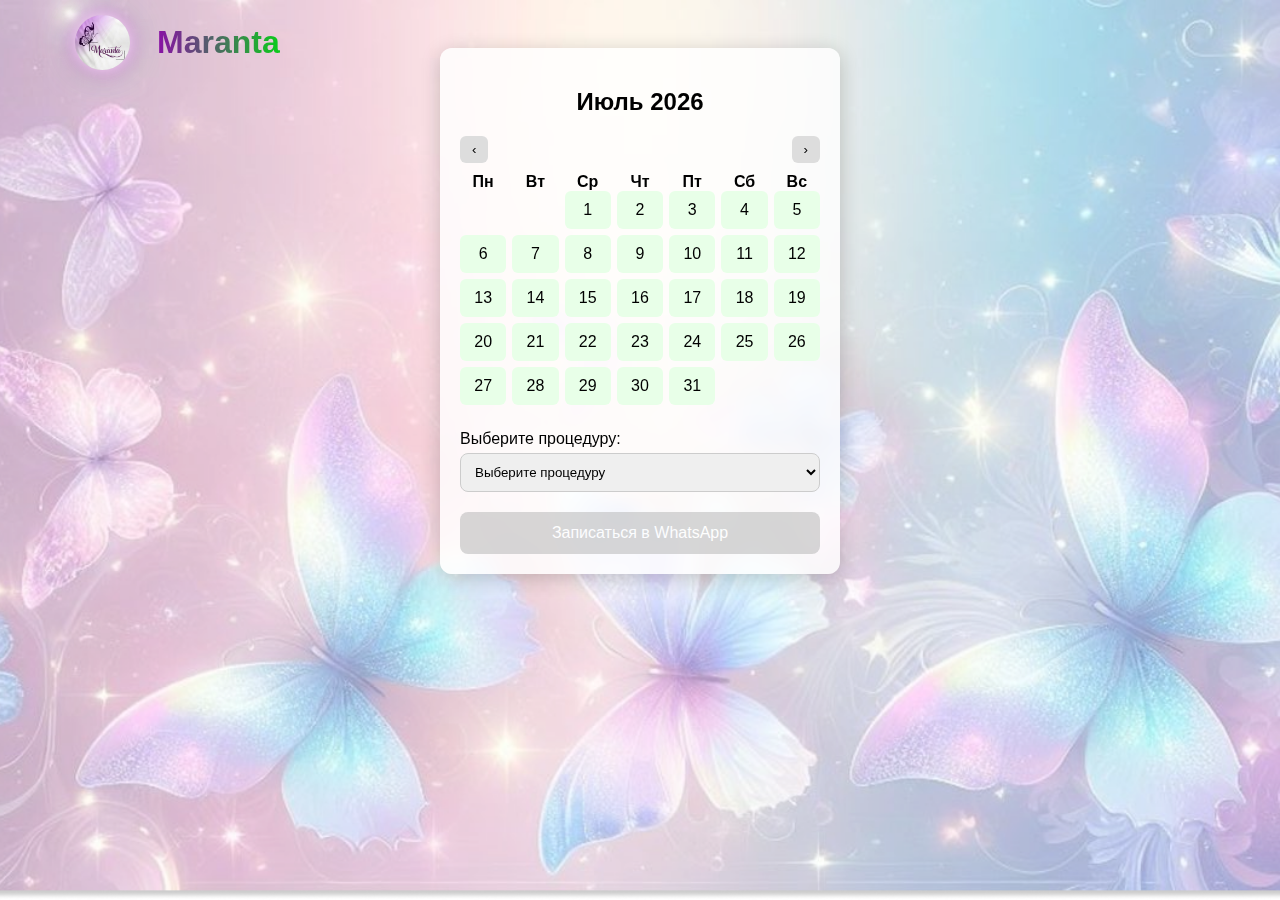
<file: kalendar2/index.html>
<!DOCTYPE html>
<html lang="ru">
<head>
  <meta charset="UTF-8">
  <title>Запись</title>

  <style>
    
      body {
  font-family: Arial, sans-serif;
  background-image: url('4.png'); /* твоя картинка */
  background-size: cover;        /* растягивает красиво */
  background-position: center;   /* центрирует */
  background-repeat: no-repeat;  /* не повторяет */
  background-attachment: fixed;  /* эффект параллакса */
  display: flex;
  justify-content: center;
  padding-top: 40px;
}

/* Шапка */
.header {
  width: 100%;
  display: flex;
  align-items: center;
  padding: 15px 25px;
  position: absolute;
  top: 0;
  left: 0;
  gap: 15px;
}

/* Логотип */
.logo {
  display: flex;
  align-items: center;
  text-decoration: none;
}

/* Текст Maranta */
.navbar a {
  font-size: 32px;
  font-weight: bold;
  background: linear-gradient(to right, #8a0fa6, #0bcc1b);
  -webkit-background-clip: text;
  -webkit-text-fill-color: transparent;
  text-decoration: none;
}
/* Свечение логотипа */
.logo img {
  height: 55px;
  width: 55px;
  border-radius: 50%;
  margin-right: 12px;
  box-shadow: 0 0 12px rgba(255, 255, 255, 0.7),
              0 0 22px rgba(255, 0, 255, 0.5),
              0 0 35px rgba(115, 221, 156, 0.558);
  transition: 0.3s;
    margin-left: 50px;
}

.logo img:hover {
  box-shadow: 0 0 18px rgba(255, 255, 255, 0.9),
              0 0 30px rgba(255, 0, 255, 0.7),
              0 0 45px rgba(117, 237, 163, 0.6);
  transform: scale(1.05);
}
/* Мобильная адаптация */
@media (max-width: 600px) {

  body {
    display: block;       /* больше не сжимает календарь */
    padding-top: 90px;    /* под уменьшенную шапку */
  }

  .header {
    padding: 10px 15px;
    min-height: 60px;
  }

  .logo img {
    height: 40px;
    width: 40px;
  }

  .navbar a {
    font-size: 22px;
  }

  /* Календарь на весь экран */
  #calendarContainer,
  #clientCalendar,
  .calendar {
    width: 100% !important;
    max-width: 100% !important;
    margin: 0;
    padding: 10px 10px;
  }

  /* Кнопки времени — крупнее */
  #timeButtons button {
    width: 100%;
    font-size: 18px;
    padding: 12px;
    margin-bottom: 8px;
    
  }
    body {
    padding-top: 80px; /* меньше, чем на ПК */
  margin-left: 50px;
  }
}





    .calendar-container {
      background: rgba(255, 255, 255, 0.8);
      backdrop-filter: blur(8px);
      padding: 20px;
      border-radius: 12px;
      width: 360px;
      box-shadow: 0 4px 20px rgba(0,0,0,0.2);
      text-align: center;
    }

    .calendar-header {
      display: flex;
      justify-content: space-between;
      margin-bottom: 10px;
    }

    .calendar-header button {
      background: #ddd;
      border: none;
      padding: 6px 12px;
      border-radius: 6px;
      cursor: pointer;
    }

    .weekdays, .calendar-days {
      display: grid;
      grid-template-columns: repeat(7, 1fr);
      gap: 6px;
    }

    .weekdays div {
      font-weight: bold;
    }

    .day {
      padding: 10px;
      border-radius: 6px;
      cursor: pointer;
    }

    .available {
      background: #e8ffe8;
    }

    .available:hover {
      background: #caffca;
    }

    .unavailable {
      background: #ffe5e5;
      color: #888;
      cursor: not-allowed;
    }

    .selected {
      background: #4caf50 !important;
      color: white;
    }

    #timeButtons button {
      margin: 5px;
      padding: 8px 12px;
      border-radius: 6px;
      border: 1px solid #ccc;
      cursor: pointer;
    }

    .procedure-box {
      margin-top: 25px;
      text-align: left;
    }

    #procedureSelect {
      width: 100%;
      padding: 10px;
      border-radius: 8px;
      border: 1px solid #ccc;
      margin-top: 5px;
    }

    .whatsapp-btn {
      background: #25D366;
      color: white;
      border: none;
      padding: 12px 18px;
      border-radius: 8px;
      cursor: pointer;
      font-size: 16px;
      margin-top: 20px;
      width: 100%;
      opacity: 1;
      transition: 0.3s;
    }

    .whatsapp-btn.disabled {
      background: #bcbcbc;
      cursor: not-allowed;
      opacity: 0.6;
    }
  </style>
</head>
<body>
  <section class="header">
  <a href="https://natuusik.github.io/Maranta/" class="logo">
    <img src="logo1.jpg" alt="logo">
  </a>

  <nav class="navbar">
    <a href="https://natuusik.github.io/Maranta/">Maranta</a>
  </nav>
</section>
<div class="calendar-container">
  <h2 id="monthName"></h2>

  <div class="calendar-header">
    <button id="prevMonth">‹</button>
    <button id="nextMonth">›</button>
  </div>

  <div class="weekdays">
    <div>Пн</div><div>Вт</div><div>Ср</div><div>Чт</div><div>Пт</div><div>Сб</div><div>Вс</div>
  </div>

  <div id="calendarDays" class="calendar-days"></div>

  <div id="selectedInfo" style="display:none;">
    <p id="selectedDateText"></p>

    <div id="timeContainer" style="display:none;">
      <p>Выберите время:</p>
      <div id="timeButtons"></div>
    </div>
  </div>

  <div class="procedure-box">
    <label for="procedureSelect">Выберите процедуру:</label>
    <select id="procedureSelect">
     <option value="">Выберите процедуру</option>
      <option>Психологическая консультация</option>
      <option>Психологическая консультация + массаж</option>
      <option>Антицеллюлитный массаж</option>
      <option>Аромамассаж</option>
      <option>Массаж для беременных женщин</option>
      <option>Массаж рук</option>
      <option>Классический массаж</option>
      <option>Медовый массаж</option>
      <option>Уход за лицом по типу кожи</option>
      <option>Ультразвуковая чистка лица</option>
      <option>Мануальная чистка лица</option>
      <option>Комбинированная чистка лица</option>
    </select>
  </div>

  <button id="goToFormBtn" class="whatsapp-btn disabled" disabled>Записаться в WhatsApp</button>
</div>

<script>


/* ---------- ДАННЫЕ ---------- */

let timeOptions = ["10:00","11:30","13:00","14:30","17:00","18:30","20:00"];

let busyTimes = JSON.parse(localStorage.getItem("busyTimes") || "{}");
let closedTimes = JSON.parse(localStorage.getItem("closedTimes") || "{}");
let closedDays = JSON.parse(localStorage.getItem("closedDays") || "[]");

const months = [
  "Январь","Февраль","Март","Апрель","Май","Июнь",
  "Июль","Август","Сентябрь","Октябрь","Ноябрь","Декабрь"
];

let currentMonth = new Date().getMonth();
let currentYear = new Date().getFullYear();
let selectedDate = null;
let selectedTime = null;

/* ---------- ВСПОМОГАТЕЛЬНЫЕ ---------- */

function saveState() {
  localStorage.setItem("busyTimes", JSON.stringify(busyTimes));
  localStorage.setItem("closedTimes", JSON.stringify(closedTimes));
  localStorage.setItem("closedDays", JSON.stringify(closedDays));
}

function formatDisplay(day, month, year) {
  return `${String(day).padStart(2,"0")}.${String(month+1).padStart(2,"0")}.${year}`;
}

function formatKey(day, month, year) {
  return `${year}-${String(month+1).padStart(2,"0")}-${String(day).padStart(2,"0")}`;
}

/* ---------- РЕНДЕР КАЛЕНДАРЯ ---------- */

function renderCalendar(month, year) {
  const firstDay = (new Date(year, month, 1).getDay() + 6) % 7;
  const daysInMonth = new Date(year, month + 1, 0).getDate();

  const calendarDays = document.getElementById("calendarDays");
  const monthName = document.getElementById("monthName");

  calendarDays.innerHTML = "";
  monthName.textContent = `${months[month]} ${year}`;

  for (let i = 0; i < firstDay; i++) {
    calendarDays.appendChild(document.createElement("div"));
  }

  for (let day = 1; day <= daysInMonth; day++) {
    const el = document.createElement("div");
    el.classList.add("day");

    const key = formatKey(day, month, year);

    if (closedDays.includes(key)) {
      el.classList.add("unavailable");
      el.textContent = day;
    } else {
      el.classList.add("available");
      el.textContent = day;
      el.onclick = () => selectDay(el, day, month, year);
    }

    calendarDays.appendChild(el);
  }

  updateButtonState();
}

/* ---------- ВЫБОР ДНЯ ---------- */

function selectDay(el, day, month, year) {
  document.querySelectorAll(".day").forEach(d => d.classList.remove("selected"));
  el.classList.add("selected");

  selectedDate = formatDisplay(day, month, year);
  selectedTime = null;

  const dateKey = formatKey(day, month, year);

  document.getElementById("selectedInfo").style.display = "block";
  document.getElementById("selectedDateText").textContent =
    `Вы выбрали дату: ${selectedDate}`;

  showAvailableTimes(dateKey);
  updateButtonState();
}

/* ---------- ВРЕМЯ ---------- */

function showAvailableTimes(dateKey) {
  const container = document.getElementById("timeContainer");
  const timeButtons = document.getElementById("timeButtons");

  timeButtons.innerHTML = "";
  container.style.display = "block";

// 2. Проверяем, остались ли свободные времена
const busy = busyTimes[dateKey] || [];
const closed = closedTimes[dateKey] || [];

const freeTimes = timeOptions.filter(t => {
  return !busy.includes(t) && !closed.includes(t);
});
if (freeTimes.length === 0) {
  if (!closedDays.includes(dateKey)) {
    closedDays.push(dateKey);
  }
}


  timeOptions.forEach(time => {
    const btn = document.createElement("button");
    btn.textContent = time;

    if (closed.includes(time)) {
      btn.style.background = "#ffdddd";
      btn.disabled = true;
    } else if (busy.includes(time)) {
      btn.style.background = "#ffd4aa";
      btn.disabled = true;
    } else {
      btn.style.background = "#e8ffe8";
      btn.onclick = () => {
        selectedTime = time;

        document.querySelectorAll("#timeButtons button").forEach(b => {
          b.style.background = "#e8ffe8";
          b.style.color = "black";
        });

        btn.style.background = "#4caf50";
        btn.style.color = "white";

        updateButtonState();
      };
    }

    timeButtons.appendChild(btn);
  });
}

/* ---------- КНОПКА ---------- */

function updateButtonState() {
  const procedure = document.getElementById("procedureSelect").value;
  const btn = document.getElementById("goToFormBtn");

  if (procedure && selectedDate && selectedTime) {
    btn.classList.remove("disabled");
    btn.disabled = false;
  } else {
    btn.classList.add("disabled");
    btn.disabled = true;
  }
}

/* ---------- WHATSAPP ---------- */

document.getElementById("goToFormBtn").onclick = () => {
  const procedure = document.getElementById("procedureSelect").value;

  const phone = "37255541468";

  const message =
  "Здравствуйте! Хочу записаться на процедуру: " + procedure + ", " + selectedDate + " в " + selectedTime +
  ".\n\n```Пожалуйста, дождитесь моего подтверждения.\nБез подтверждения запись не считается активной\nи процедура не состоится.```";

  const dateKey = selectedDate.split(".").reverse().join("-");

  // 1. Добавляем время в занятые
  if (!busyTimes[dateKey]) busyTimes[dateKey] = [];
  busyTimes[dateKey].push(selectedTime);

  // 2. Проверяем свободные времена
  const busy = busyTimes[dateKey] || [];
  const closed = closedTimes[dateKey] || [];

  const freeTimes = timeOptions.filter(t => {
    return !busy.includes(t) && !closed.includes(t);
  });

  // 3. Если свободных нет — закрываем день
  if (freeTimes.length === 0) {
    if (!closedDays.includes(dateKey)) {
      closedDays.push(dateKey);
    }
  }

  // 4. Сохраняем
  saveState();

  // 5. Обновляем календарь клиента
  renderCalendar(currentMonth, currentYear);

  // 6. Открываем WhatsApp
  const url = "https://wa.me/" + phone + "?text=" + encodeURIComponent(message);
  window.location.href = url;

  // 7. Уведомление
  setTimeout(() => {
    alert("Заявка отправлена! Пожалуйста, дождитесь подтверждения от номера +372 5565 2033. Без подтверждения процедура не состоится.");
  }, 500);
};



/* ---------- ПЕРЕКЛЮЧЕНИЕ МЕСЯЦЕВ ---------- */

document.getElementById("nextMonth").onclick = () => {
  currentMonth = (currentMonth + 1) % 12;
  if (currentMonth === 0) currentYear++;
  renderCalendar(currentMonth, currentYear);
};

document.getElementById("prevMonth").onclick = () => {
  currentMonth = (currentMonth - 1 + 12) % 12;
  if (currentMonth === 11) currentYear--;
  renderCalendar(currentMonth, currentYear);
};

/* ---------- ИНИЦИАЛИЗАЦИЯ ---------- */

document.getElementById("procedureSelect").addEventListener("change", updateButtonState);
renderCalendar(currentMonth, currentYear);
</script>

<script src="admin.js"></script>
<script>
let savedProcedures = JSON.parse(localStorage.getItem("procedures") || "null");
if (savedProcedures) {
  const select = document.getElementById("procedureSelect");
  select.innerHTML = '<option value="">Выберите процедуру</option>';
  savedProcedures.forEach(p => {
    const opt = document.createElement("option");
    opt.textContent = p;
    select.appendChild(opt);
  });
}
</script>
<script src="script.js?v=2"></script>

</body>
</html>
</file>
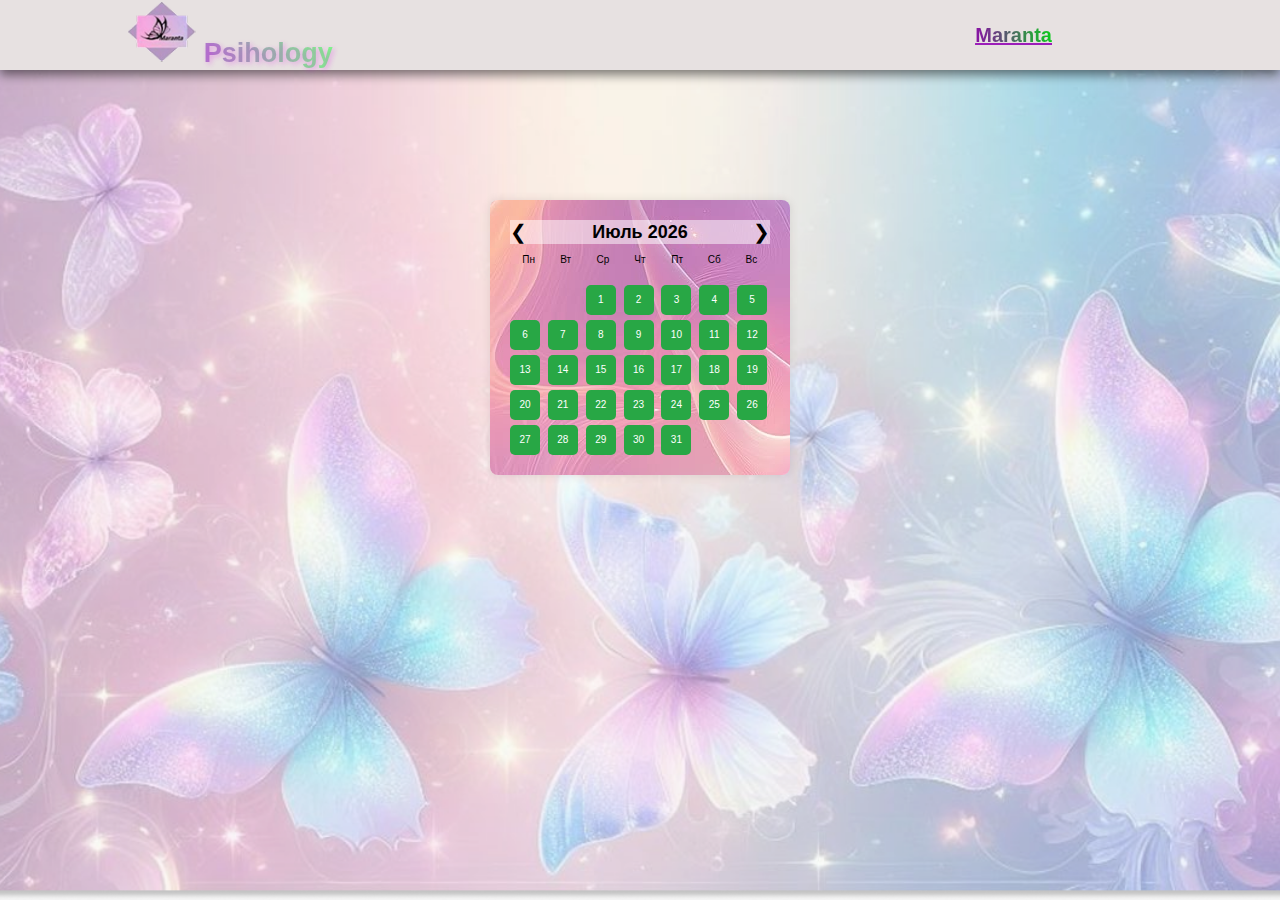
<file: maranta/kalendar2/index.html>
<!DOCTYPE html>
<html lang="ru">
<head>
  <meta charset="UTF-8">
  <title>Календарь для клиентов</title>
  <link rel="stylesheet" href="styles.css">
</head>
<body>
  
  <section class="header">
    <a href="#"class="logo">
      <img src="logo.png" alt="logo"> Psihology
    </a>
    <nav class="navbar">
      <a href="https://natuusik.github.io/Maranta/"> Maranta </a>
      
    </nav>
 <div id="menu"><i class="fas fa-bars" onclick="changeIcon(this)"></i></div>
</section>

  <div class="calendar">
    <header>
      <button id="prevMonth">&#10094;</button>
      <h1 id="monthName">Месяц Год</h1>
      <button id="nextMonth">&#10095;</button>
    </header>
 
    <div class="days-of-week">
      <div>Пн</div>
      <div>Вт</div>
      <div>Ср</div>
      <div>Чт</div>
      <div>Пт</div>
      <div>Сб</div>
      <div>Вс</div>
      
    </div>
        <!-- Контейнер для загрузки формы регистрации -->
  <div id="formContainer">
  
    <div id="calendarDays" class="days">
      <!-- Здесь через JavaScript будут добавляться дни -->
     

    </div>
  </div>

 
  <script src="script.js"></script>
</body>
</html>
</file>
<file: maranta/kalendar2/styles.css>
:root{
  --black: rgb(37, 17, 94);
  --white:rgb(231, 225, 225);
  --hover:#cd28f7;
  --border: .1rem solid rgba(0,0,0,.1);
 --box-shadow:0 .5rem 1rem rgba(0,0,0,.5) ;
}

* {
  margin: 0;
  padding: 0;
  box-sizing: border-box;
  font-family: 'Roboto', sans-serif; /* Основной текст */
  font-weight: 400;
  font-style: normal;
  text-decoration: none;

}


  
body {
  background-image: url(4.png);
  background-repeat: no-repeat;
  background-size: cover; /* Заполняет весь экран */
  background-position: center; /* Центрирует изображение */
  
  display: flex;
  flex-direction: column;
  align-items: center;
  background-color: #f4f4f4;
  min-height: 100vh;
}




html {
  font-size: 62.5%;
  scroll-behavior: smooth; /* Плавный скролл */
  overflow-x: hidden;
 
}


section {
  padding: 1rem 10%;
}

.header {
  background: var(--white);
  display: flex;
  justify-content: space-between;
  align-items: center;
  box-shadow: var(--box-shadow); /* Добавление тени */
  position: fixed;
  top: 0;
  left: 0;
  right: 0;
  z-index: 100;
  height: 70px;
}

.header .navbar a {
  font-size: 2rem;
  margin-left: 2rem;
  color: var(--black);
  transition: 0.5s;
  text-transform: capitalize;
}

.header .navbar a:hover {
  color: var(--hover);
}

#menu {
  font-size: 3.5rem; /* Увеличение размера иконки */
  cursor: pointer;
  display: none;
}

/* Стили логотипа */
.logo {
  font-size: 27px;
  font-weight: bold;
  background: linear-gradient(to right, #ce2af3, #7bfe86);
  -webkit-background-clip: text;
  -webkit-text-fill-color: transparent;
  text-shadow: 2px 2px 5px rgba(218, 27, 231, 0.3);
}
.navbar a {
  margin-right:100px;
  font-size: 70px;
  font-weight: bold;
  background: linear-gradient(to right, #8a0fa6, #0bcc1b);
  -webkit-background-clip: text;
  -webkit-text-fill-color: transparent;
  
  text-decoration: underline;
  text-decoration-color: #9c1db9; /* Цвет подчеркнутого текста */
}
.logo img{
  height: 60px;
 
    border-radius: 50%;
  
  
}
  
  .calendar {
 
    border-radius: 8px;
    box-shadow: 0 0 10px rgba(0, 0, 0, 0.1);
    width: 300px;
    margin-top: 200px;
    padding: 20px;
    background-image: url(2.jpg);
  }
  
  header {
    display: flex;
    justify-content: space-between;
    align-items: center;
 

  
    background-size: cover;
position: relative;
    background-color: rgba(255, 255, 255, 0.5); /* Белый фон с прозрачностью */
}

header::before {
    content: "";
    position: absolute;
    top: 0;
    left: 0;
    width: 100%;
    height: 100%;
    background: url('1.jpg') no-repeat center/cover;
    opacity: 3; /* Сделает изображение прозрачным */
    z-index: -1;
}
  #monthName {
    font-size: 18px;
    font-weight: bold;
  }
  
  button {
    background: none;
    border: none;
    font-size: 20px;
    cursor: pointer;
  }
  
  button:hover {
    color: #007bff;
  }
  
  .days-of-week {
    display: grid;
    grid-template-columns: repeat(7, 1fr);
    text-align: center;
    font-weight: bold;
    margin-top: 10px;
  }
  
  
  .days {
    display: grid;
    grid-template-columns: repeat(7, 1fr);
    gap: 5px;
    margin-top: 10px;
  }
  
  .day {
    width: 30px;
    height: 30px;
    text-align: center;
    line-height: 30px;
    cursor: pointer;
    border-radius: 5px;
  }
  
  .day.available {
    background-color: #28a745;
    color: white;
  }
  
  .day.unavailable {
    background-color: #dc3545;
    color: white;
    
  }
  
  .day:hover {
    background-color: #007bff;
    color: white;
  }
  
  /* Стили для контейнера, куда будет загружаться форма */
  #formContainer {
    margin-top: 20px;
    width: 100%;
    max-width: 400px;
    
  }
  .day {
    width: 30px;
    height: 30px;
    text-align: center;
    line-height: 30px;
    cursor: pointer;
    border-radius: 5px;
  }
  
  .day.available {
    background-color: #28a745; /* зеленый, например */
    color: white;
  }
  
  .day.unavailable {
    background-color: red;  /* красный для недоступных дат */
    color: white;
  }
  
  /*НАЧАЛО ШАПКИ*/
@media (max-width:1200px){
  section{
    padding: 3rem 5%;
  }
/* Форма обратной связи */
.contact-form {
  position: relative;
  width: 70%;
  max-width: 350px; 
  margin-right: 190px;
}
.section-title {
  color: rgb(37, 17, 94);
  margin-top: 60px; 
  font-size: 22px;
}
}
@media (max-width:991px){
  section{
    padding: 3rem 2rem;
  }
  html{
    font-size: 55%;
  }
  /* Стили для текста Psihilogy */
.logo {
  font-size: 22px;
  font-weight: bold;
  background: linear-gradient(to right, #ce2af3, #7bfe86);
  -webkit-background-clip: text;
  -webkit-text-fill-color: transparent;
  
 
    color: #333;
    text-shadow: 2px 2px 5px rgba(218, 27, 231, 0.3);
}

}
@media (max-width:768px){
  section{
    padding: 3rem 5%;

  }
  .header .navbar{
    position: absolute;
    top: 100%;
    left: 0;
    width: 100%;
    padding: 0 2rem;
    background-color: var(--white);
    border-top:var(--border) ;
    box-shadow: var(--box-shadow);
    clip-path: polygon(0 1%, 100% 0, 100% 0, 0 1%);
transition: 0.5s;
  }
  .header .navbar a{
    display: block;
    margin: 2rem 0;
  }
  #menu{
display: block;
  
}
.header .navbar.active{
  clip-path: polygon(0 0, 100% 0, 100% 100%, 0% 100%);
}
/* Стили логотипа */
.logo {
  font-size: 22px;
  font-weight: bold;
  background: linear-gradient(to right, #ce2af3, #7bfe86);
  -webkit-background-clip: text;
  -webkit-text-fill-color: transparent;
  text-shadow: 2px 2px 5px rgba(218, 27, 231, 0.3);
}
.navbar a{

 margin-right: 70px;
 font-size: 70px;
 
 text-decoration: underline;
 font-weight: bold;
 background: linear-gradient(to right, #9c1db9, #5cf569);
 -webkit-background-clip: text;
 -webkit-text-fill-color: transparent;


  text-decoration: underline;


}
  
}
/*заканчивается боковое меню*/
@media (max-width:430px){
  section{
    padding: 3rem 5%;

  }
  .header .navbar{
    position: absolute;
    top: 100%;
    left: 0;
    width: 100%;
    padding: 0 2rem;
    background-color: var(--white);
    border-top:var(--border) ;
    box-shadow: var(--box-shadow);
    clip-path: polygon(0 1%, 100% 0, 100% 0, 0 1%);
transition: 0.5s;
  }
  .header .navbar a{
    display: block;
    margin: 3rem 0;
  }
  #menu{
display: block;
  
}
.header .navbar.active{
  clip-path: polygon(0 0, 100% 0, 100% 100%, 0% 100%);
}
/* Стили логотипа */
.logo {
  font-size: 22px;
  font-weight: bold;
  background: linear-gradient(to right, #ce2af3, #7bfe86);
  -webkit-background-clip: text;
  -webkit-text-fill-color: transparent;
  text-shadow: 2px 2px 5px rgba(218, 27, 231, 0.3);
}
.navbar a{

 margin-right: 70px;
 font-size: 70px;
 
 text-decoration: underline;
 font-weight: bold;
 background: linear-gradient(to right, #9c1db9, #5cf569);
 -webkit-background-clip: text;
 -webkit-text-fill-color: transparent;


  text-decoration: underline;


}
  
}
</file>
